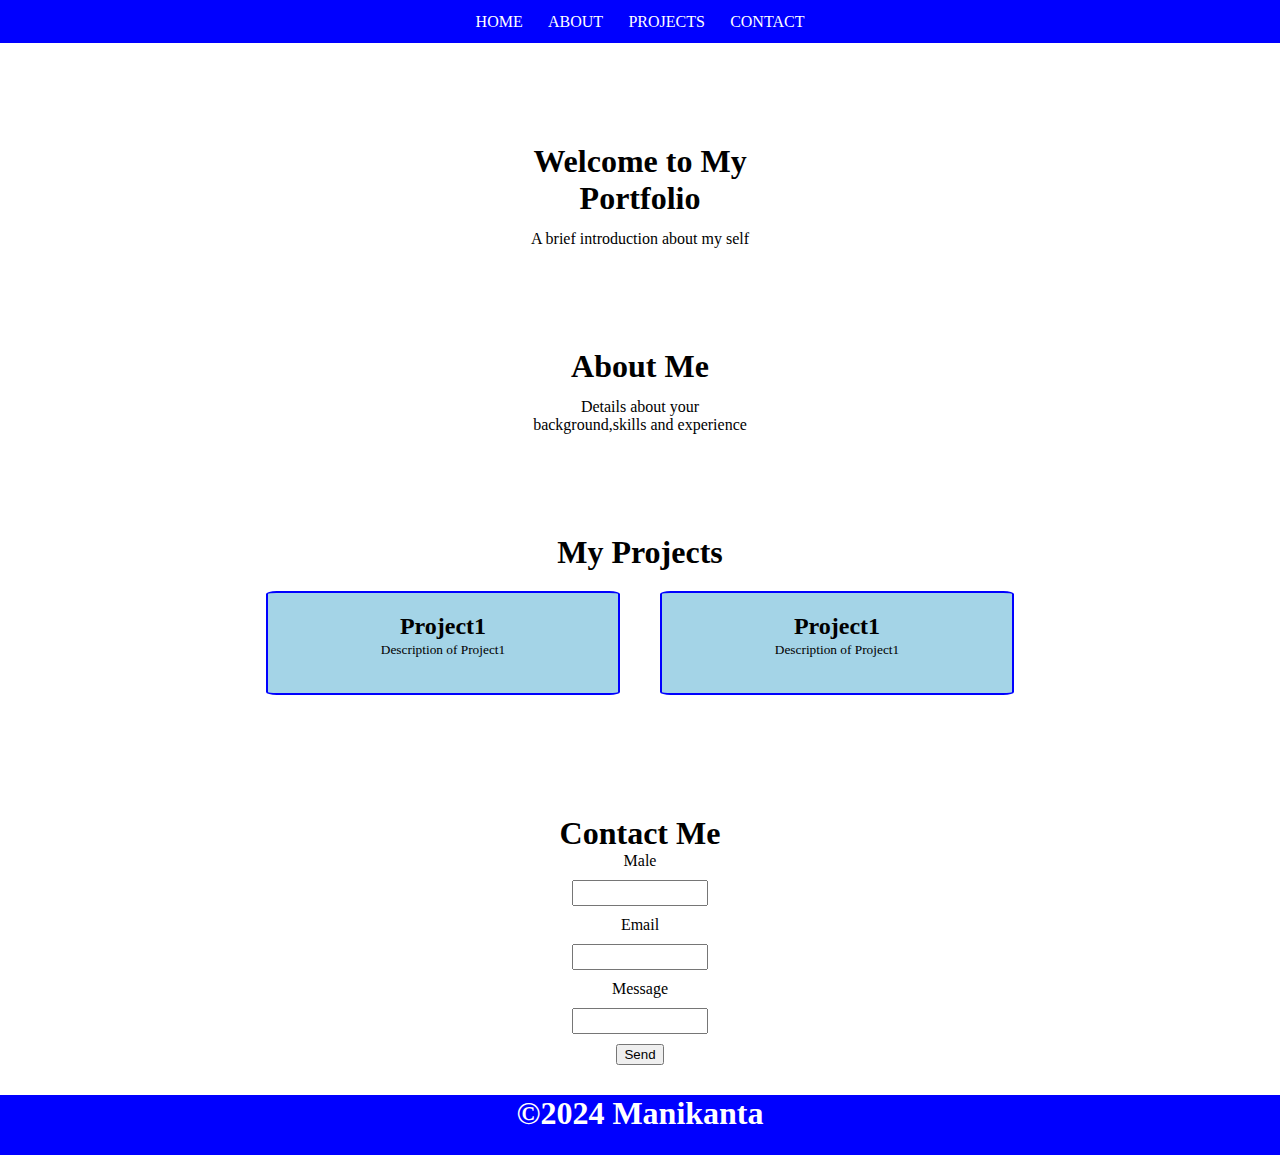
<file: index.html>
<!DOCTYPE html>
<html lang="en">
<head>
    <meta charset="UTF-8">
    <meta name="viewport" content="width=device-width, initial-scale=1.0">
    <title>@MEDIA QUERIES</title>
    <link rel="Stylesheet" href="./style.css">
</head>
<body>
    <header>
        <nav>
            <li><a href="#HOME">HOME</a></li>
            <li><a href="#ABOUT">ABOUT</a></li>
            <li><a href="#PROJECTS">PROJECTS</a></li>
            <li><a href="#CONTACT">CONTACT</a></li>
        </nav>
    </header>

    <section class="welcome">
        <div id="HOME" style="text-align: center; margin-top: 100px;">
            <h1>Welcome to My Portfolio</h1>
            <p>A brief introduction about my self</p>
        </div>
    </section>
    <section class="welcome">
        <div id="ABOUT" style="text-align: center; margin-top: 100px;">
            <h1>About Me</h1>
            <p>Details about your background,skills and experience</p>
        </div>
    </section>
<section>
        <div id="PROJECTS">
            <h1 style="text-align: center; margin-top: 100px;">My Projects</h1>
            <div class="projects">
                <div class="project">
                    <h2>Project1</h2>
                    <small> Description of Project1</small>
                </div>
                <div class="project">
                    <h2>Project1</h2>
                    <small> Description of Project1</small>
                </div>
            </div>
        </div>
    </section>
        <div id="CONTACT"   style="text-align: center; margin-top: 100px;">
            <h1>Contact Me</h1>
            <div class="contact">
            <label for="male">Male</label>
            <input type="text" id="male" name="male">
            <label for="email">Email</label>
            <input type="email" id="email" name="email">
            <label for="message">Message</label>
            <input type="text" id="message" name="message">
            <button>Send</button>
        </div>
        </div>
        <footer>
            <h1>&#169;2024 Manikanta</h1>
        </footer>
</body>
</html>
</file>
<file: style.css>
*{
    margin: 0;
}

header{
    background-color: blue;
    /* height: 60px; */
    display: flex;
    justify-content: center;
    /* align-content: center; */
}
nav{
    display: flex;
    justify-content: center;
    align-items: center;
}

li{
    list-style-type: none;
    margin: 5%;
}

a{
    color: white;
    text-decoration: none;
}

.welcome{
    margin: 5% 40% 5%;
}

p{
margin: 5%;
}

.projects{
    display: flex;
    justify-content: center;
    /* align-content: center; */
}

.project{
    border: 2px solid blue;
    border-radius: 3%;
    background-color: rgb(164, 212, 231);
    width: 350px;
    height: 100px;
    margin: 20px 20px;
    text-align: center;
}

h2{
margin-top: 20px;
}

.contact{
    display: flex;
    flex-direction: column;
    justify-content: center;
    align-items: center;
}

input{
    width: 10%;
    height: 20px;
    margin: 10px;
}

footer{
    margin-top: 30px;
    background-color: blue;
    height: 60px;
    text-align: center;
    color: white;
    width: 100%;
}

@media screen and (max-width:500px){
nav{
    direction: flex;
    flex-direction: column;
    width: 100%;
}

.projects{
    direction: flex;
    flex-direction: column;
    margin: 20px 0px;
}

}
</file>
